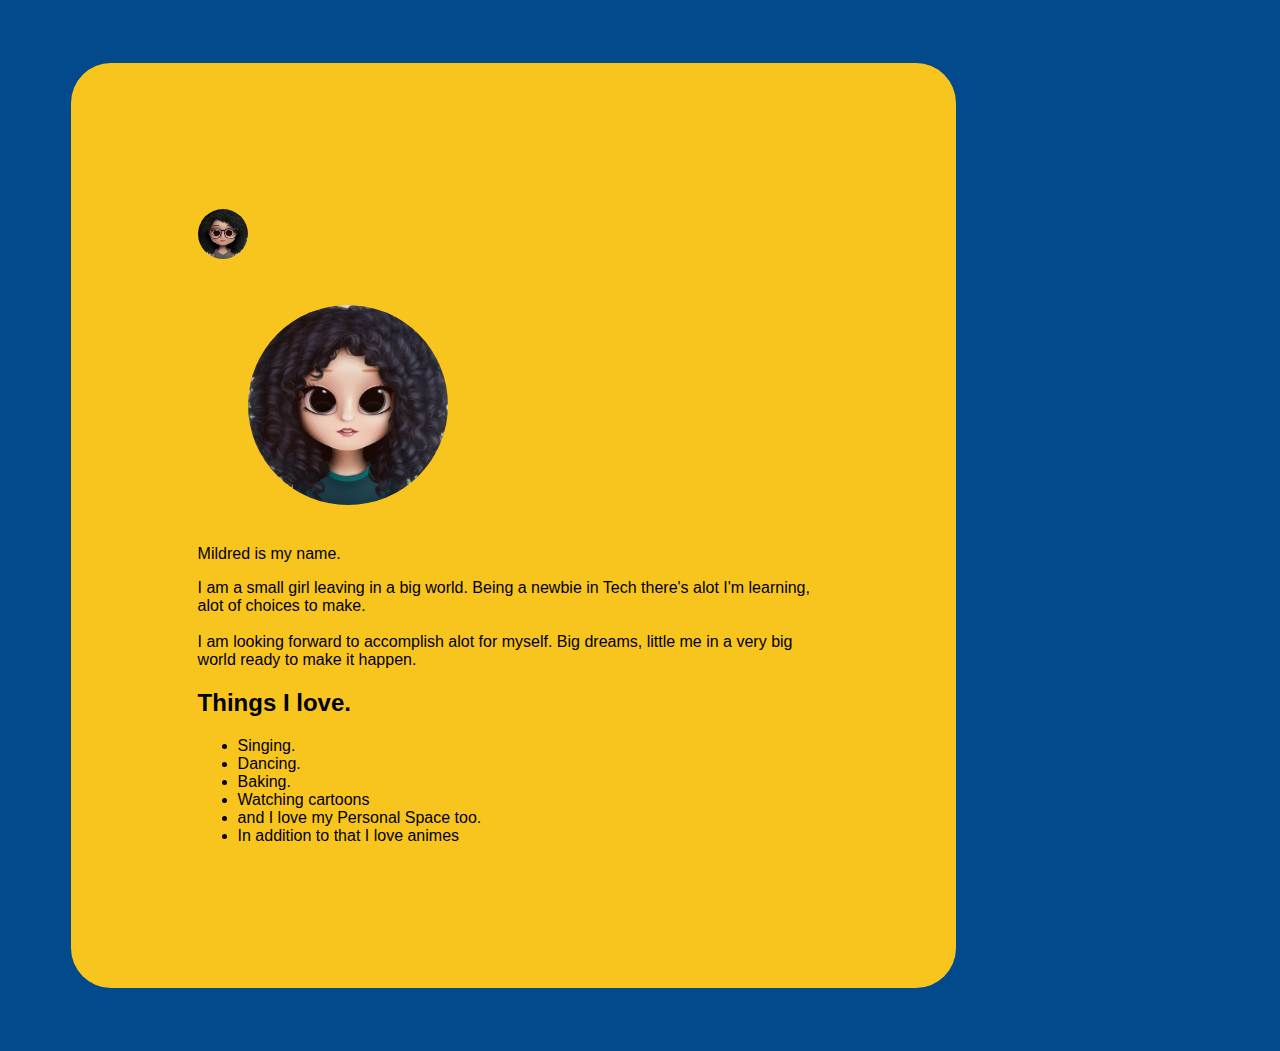
<file: index.html>
<!DOCTYPE Html>
<HTML>

<head>
	<meta charset="UTF-8">
	<meta http-equiv="X-UA-Compatible" content="IE=edge">
	<meta name="viewport" content="width=device-width, initial-scale=1.0">
	<link rel="stylesheet" href="https://cdnjs.cloudflare.com/ajax/libs/font-awesome/4.7.0/css/font-awesome.min.css">
		<link style="index.css">
		<link rel="stylesheet" href="style.css">
	</head>

	<!-- the body-->
	<body>  
<!--body section-->
				<div class="card">
				  <h2><img src="img/indexs.jpeg" id="logo"></h2>
				 	<div class="flex">
						<img src="img/indx.jpeg" alt="myself">
					</div>

				    <p>Mildred is my name.</p>
				    <p>I am a small girl leaving in a big world.
					Being a newbie in Tech there's alot I'm learning, alot of choices to make.</br>
					<br> I am looking forward to accomplish alot for myself. 
					 Big dreams, little me in a very big world ready to make it happen.	</p>

				  	<h2>Things I love.</h2>
				<ul>
					<li>Singing.</li>
					<li>Dancing.</li>
					<li>Baking.</li>
					<li>Watching cartoons</li>
					<li>and I love my Personal Space too. </li>
					<li>In addition to that I love animes</li>
				</ul>

				</div>
	</body>
</html>
</file>
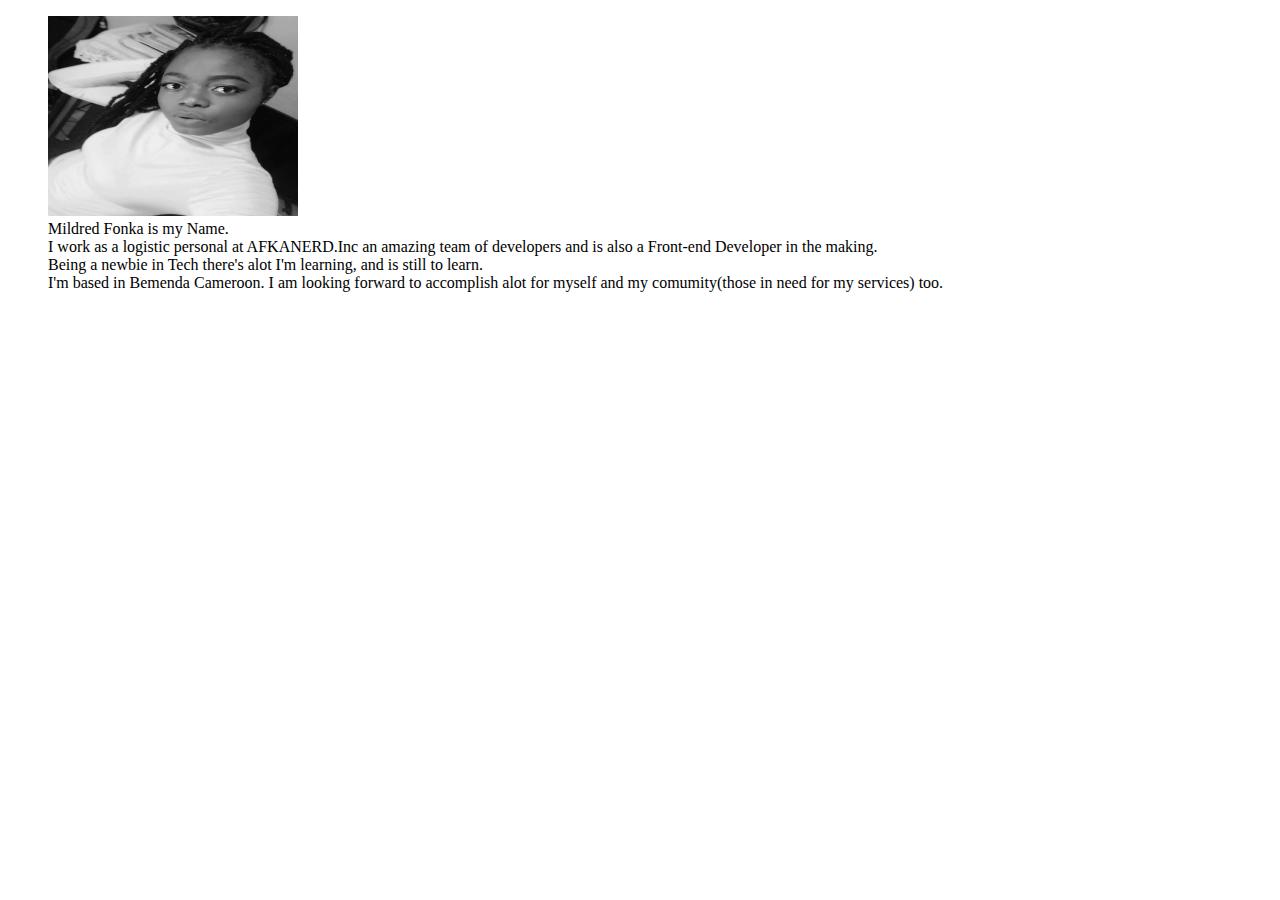
<file: portfolio.html>
<!DOCTYPE Html>
<HTML>
	<head>
		<link href="https://cdn.jsdelivr.net/npm/bootstrap@5.1.3/dist/css/bootstrap.min.css" rel="stylesheet" integrity="sha384-1BmE4kWBq78iYhFldvKuhfTAU6auU8tT94WrHftjDbrCEXSU1oBoqyl2QvZ6jIW3"crossorigin="anonymous">

		<title>My PortFolio</title>
	</head>
	<body>
		<div class="container px-3">
			<div class="row gx-5">
				<div class="col-12">
					<figure class="figure">
  						<img src="img/zoe.jpeg" height="200" width="250" class="figure-img img-fluid rounded" alt="myself">
  							<figcaption class="figure-caption text-start">
								Mildred Fonka is my Name.<br>
								I work as a logistic personal at AFKANERD.Inc an amazing team of developers and is also a Front-end Developer in the making.<br>
								Being a newbie in Tech there's alot I'm learning, and is still to learn.<br>I'm based in Bemenda Cameroon. I am looking forward to accomplish alot for myself and my comumity(those in need for my services) too.	

							</figcaption>
					</figure>
				</div>
			</div>
		</div>


		






	
	</body>
</HTML>
</file>
<file: style.css>
body {
    font-family: Arial;
    background-color: #034a8d;
  }

img {
    border-radius:50%; 
    height: 200px;
    width:200px;
  }
  #logo{
    width: auto;
    height: 50px;
  }

  .flex{
    display:inline-block;
    padding-left:30px;
    margin:20px;
  }

  .card {
    width: 50%;
    height: auto;
    border-radius: 40px;
    background-color: #f8c51f;
    margin: 5%;
    padding: 10%;
    display: center;
  }

 
  @media screen and (max-width: 800px) {
    .card {
      width: 60%;
      height: auto;
      border-radius: 40px;
      background-color: #f8c51f;
      margin: 5%;
      padding: 10%;
  }
  }

  /*
  .glass{
    width: 40rm;
    height: 30rem;
    border-radius: 20px;
    box-shadow: 0 0 10px 0 rgba(53, 52, 52, 0.2);
    background-color: #ffc300;
    backdrop-filter:blur(5px);
    margin: 5%;
    padding: 10%;
  background: linear-gradient(to right, #b5b5f0, #feffff);
*/
</file>
